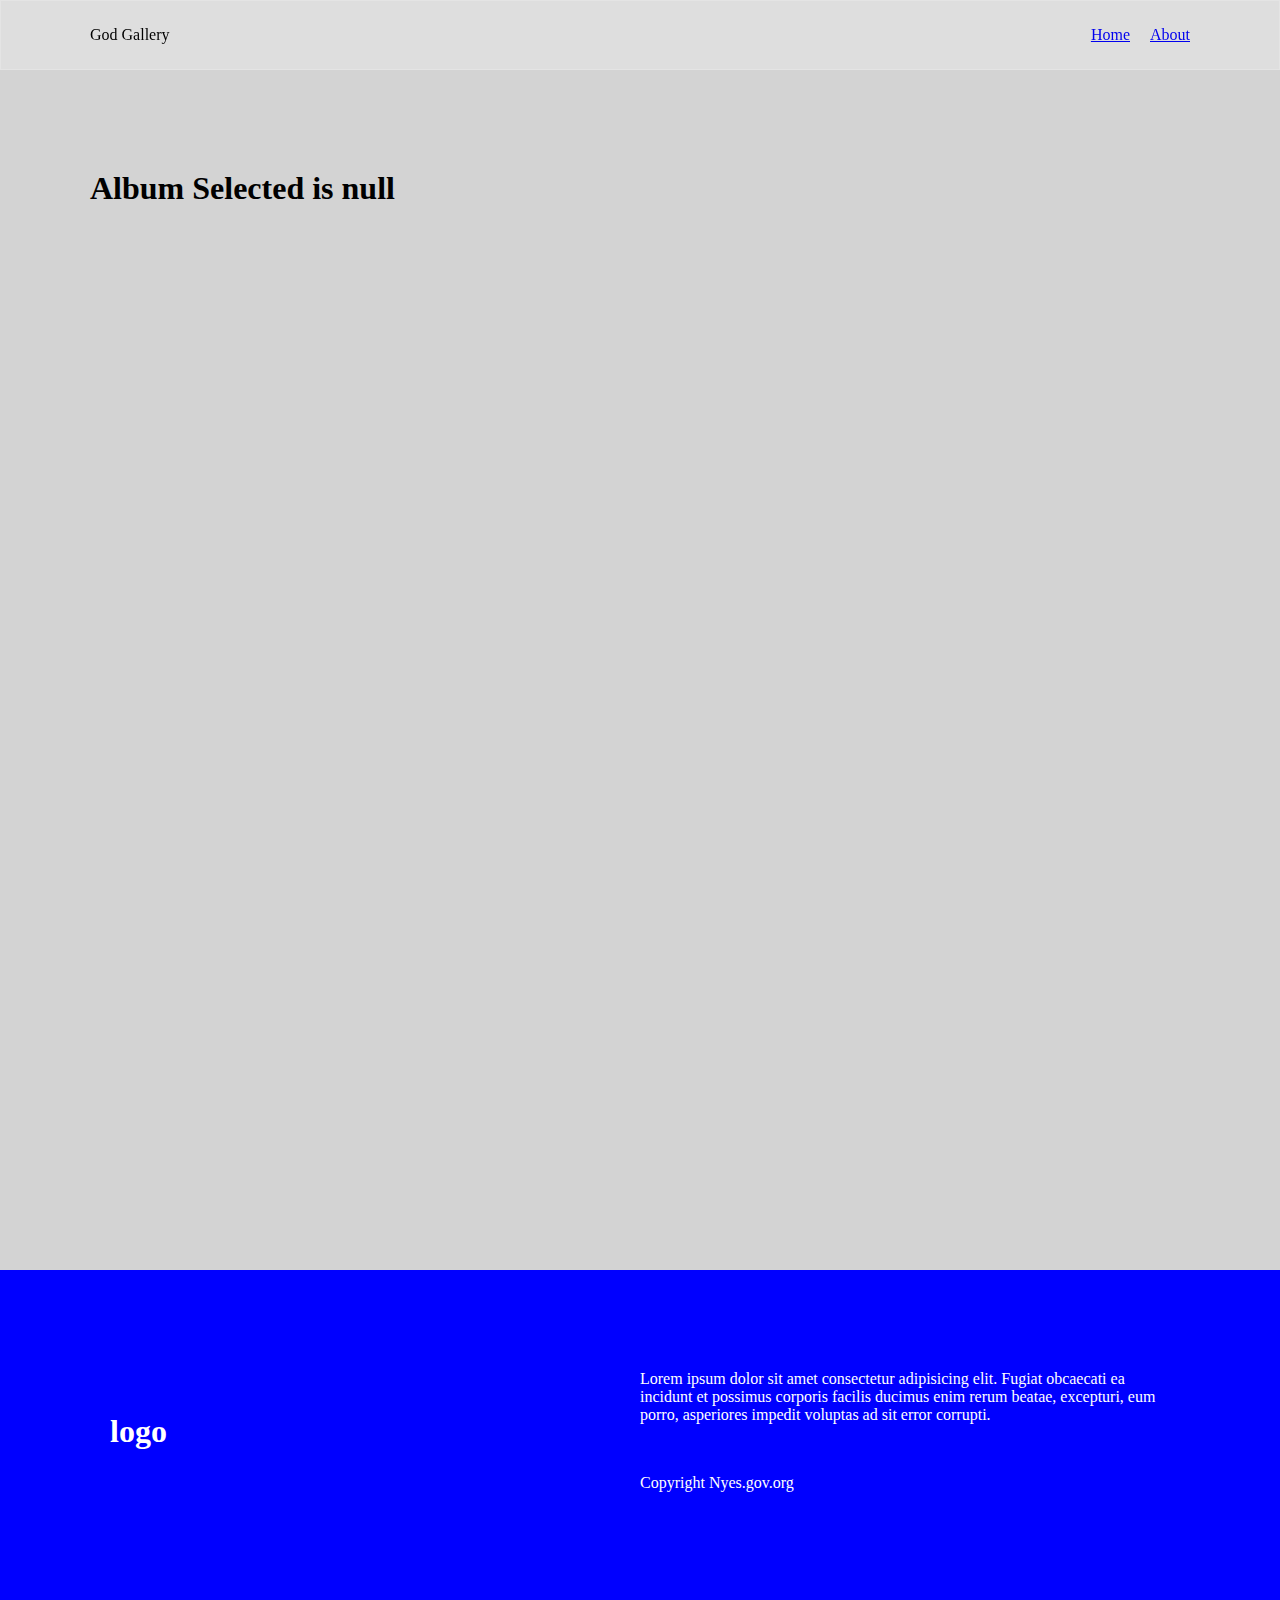
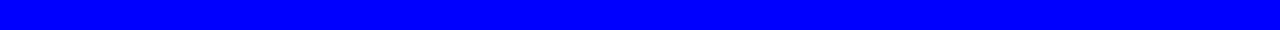
<file: album.html>
<!DOCTYPE html>
<html lang="en">
<head>
    <meta charset="UTF-8">
    <meta http-equiv="X-UA-Compatible" content="IE=edge">
    <meta name="viewport" content="width=device-width, initial-scale=1.0">
    <link rel="stylesheet" href="album.css">
    <title>Document</title>
</head>
<body>
    <header class="nav">
        <div class="nav__container">
            <div class="nav__left">God Gallery</div>
            <div class="nav__right">
                <ul class="nav__list">
                    <li class="nav__item"><a href="./index.html"> Home</a></li>
                    <li class="nav__item"> <a href="#footer">About</a> </li>
                </ul>
            </div>
        </div>
    </header>

    <div class="album">
        <div class="album__container">
            <h1 id="main__title">Selected Album</h1>
            <div id="grid" class="album__grid">

            </div>
        </div>
    </div>

    <div id="footer" class="footer">
        <div class="footer__container">
            <div class="footer__left">
                <div class="footer__logo">
                    logo
                </div>
            </div>

            <div class="footer__right">
                <div class="footer__text">
                    Lorem ipsum dolor sit amet consectetur adipisicing elit. Fugiat obcaecati ea incidunt et possimus corporis facilis ducimus enim rerum beatae, excepturi, eum porro, asperiores impedit voluptas ad sit error corrupti.
                </div>
                <div class="footer__copy">
                    Copyright Nyes.gov.org
                </div>
            </div>
        </div>
    </div>

    <script src="./album.js"></script>
</body>
</html>
</file>
<file: album.css>
*{
    padding: 0;
    margin: 0;
    box-sizing: border-box;
}

body{
    background-color: lightgray;
}

.nav{
    width: 100%;
    height: 70px;
    background-color: coral;
    background: rgba( 255, 255, 255, 0.25 );
    /* box-shadow: 0 8px 32px 0 rgba( 31, 38, 135, 0.37 ); */
    backdrop-filter: blur( 4px );
    -webkit-backdrop-filter: blur( 4px );
    border: 1px solid rgba( 255, 255, 255, 0.18 );
    position: sticky;
    top: 0px;
    z-index: 100;
}

.nav__container{
    max-width: 1100px;
    width: 100%;
    margin: auto;
    /* background-color: red; */
    z-index: 2;
    height: 100%;
    display: flex;
    justify-content: space-between;
    align-items: center;
}

.nav__list{
    display: flex;
    list-style: none;
}

.nav__item{
    margin-left: 20px;
}

.album{
    width: 100%;
    min-height: 100vh;
}

.album__container{
    max-width: 1100px;
    margin: auto;
}

.album__container h1{
    font-size: 32px;
    margin: 100px 0;
}

.album__grid{
    display: grid;
    grid-template-columns: repeat(2, 600px);
    justify-content: center;
    align-items: center;
    grid-gap: 20px;
    height: 100%;
}

.album__card{
    /* background-color: teal */
    border: 1px solid black;
    display: flex;
    justify-content: space-between;
    align-items: center;
    flex-direction: column;
    height: 700px;
    width: 600px;
    box-shadow: 0 8px 32px 0 rgba( 31, 38, 135, 0.37 );
    backdrop-filter: blur( 4px );
    -webkit-backdrop-filter: blur( 4px );
    border: 1px solid rgba( 255, 255, 255, 0.18 );
}

.title{
    font-size: 22px;
    font-weight: bold;
}

.sign{
    font-weight: bold;
    font-size: 20px;
    padding: 10px 18px;
    border-radius: 100%;
    border: 2px solid #222;
    margin-top: 20px;
    color: blue;
    text-decoration: none;
}

.card__img{
    height: 600px;
    width: 600px;
}

.title{
    padding: 20px;
    color: #333;
    
}

.footer{
    margin-top: 200px;
    background-color: blue;
    height: 40vh;
}

.footer__container{
    max-width: 1100px;
    margin: auto;
    display: flex;
    justify-content: center;
    align-items: center;
    color: #fff;
    padding: 20px;
    padding-top: 100px;
}

.footer__logo{
    font-weight: bold;
    font-size: 32px;
}

.footer__left{
    flex: 1;
}

.footer__right{
    flex: 1;
}

.footer__copy{
    margin-top: 50px;
}

@media only screen and (max-width: 1100px) {
    .album__grid{
        grid-template-columns: repeat(1, 100%);
        margin: 20px; 
    }

    .album__card{
        width: 100%;
        height: fit-content;
        
    }

    .card__img{
        width: 100%;
    }
  }
</file>
